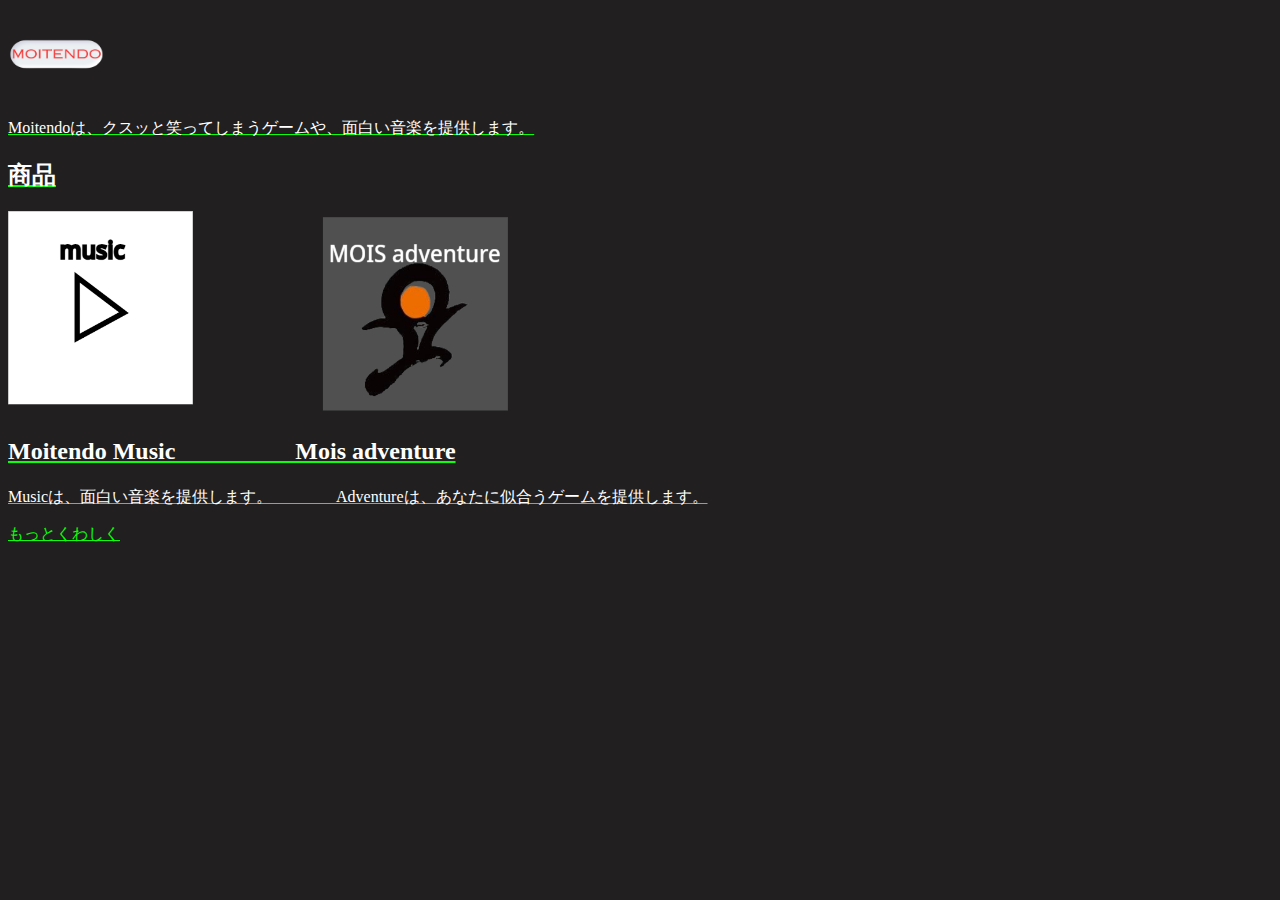
<file: moitendo/index.html>
<!DOCTYPE html>
<html>
    <head>
        <html lang="ja">
        <meta charset="utf-8">
        <link rel="stylesheet" href="css/style.css" type="text/css" />
    </head>
    <body>
        <title>モイ天堂　moitendoウェブサイト</title>
        <a href="https://yprograming.github.io/moitendo/"><img src="img/logo.png" width="100" height="90">
        <p>Moitendoは、クスッと笑ってしまうゲームや、面白い音楽を提供します。</p>
        <h2>商品</h2>
        <img src="img/musicandadventure.png" width="500" height="200">
        <h2>Moitendo Music　　　　　Mois adventure</h2>
        <p>Musicは、面白い音楽を提供します。　　　　Adventureは、あなたに似合うゲームを提供します。</p>
        <a href="mart.html">もっとくわしく</a>
    </body>
</html>
</file>
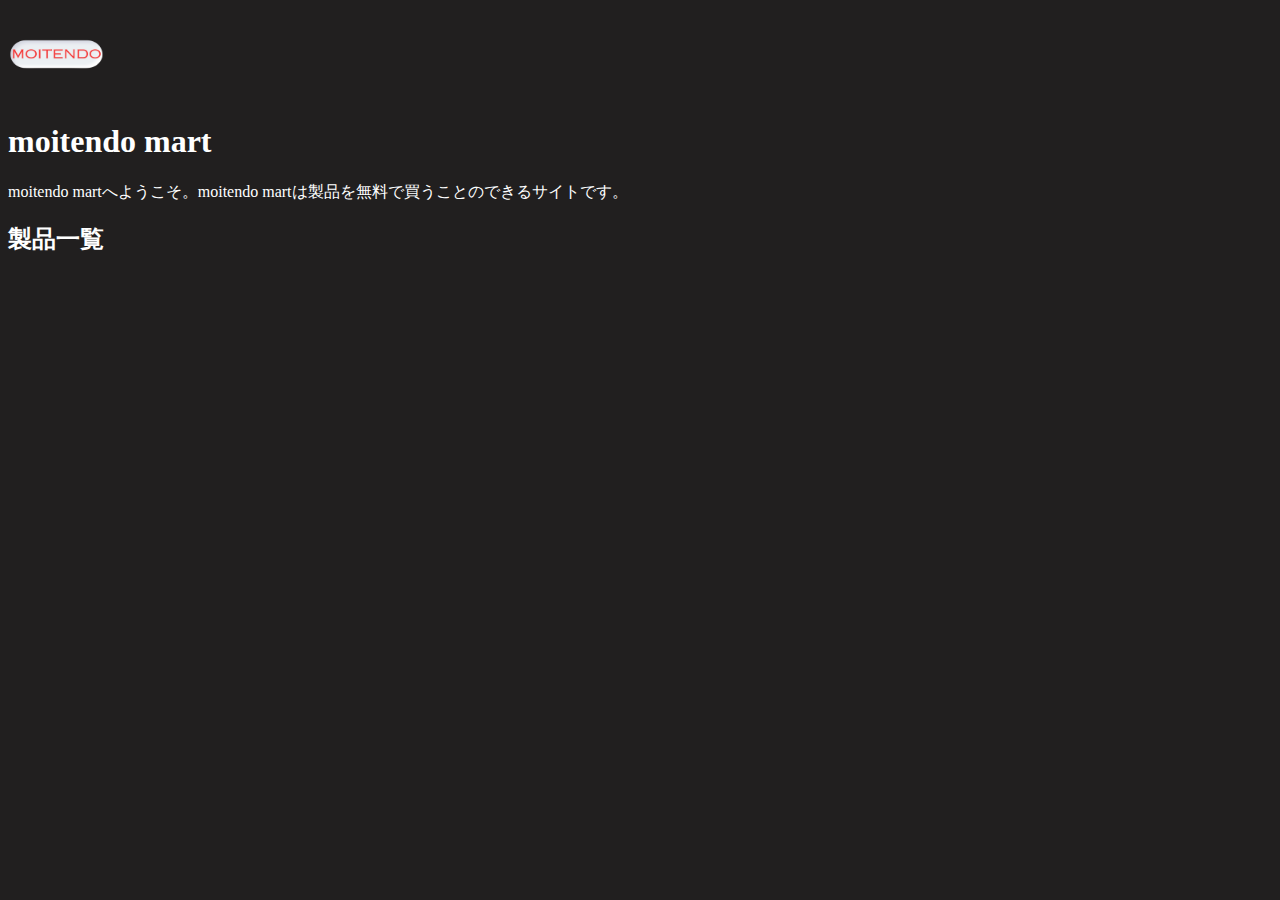
<file: moitendo/mart.html>
<!DOCTYPE html>
<html>
    <head>
        <html lang="ja">
        <meta charset="utf-8">
        <link rel="stylesheet" href="css/style.css" type="text/css" />
    </head>
    <body>
        <title>モイ天堂　moitendoウェブサイト</title>
        <a href="https://yprograming.github.io/moitendo/"><img src="img/logo.png" width="100" height="90"></a>
        <h1>moitendo mart</h1>
        <p>moitendo martへようこそ。moitendo martは製品を無料で買うことのできるサイトです。</p>
        <h2>製品一覧</h2>
    </body>
</html>
</file>
<file: moitendo/css/style.css>
body{
    font-family: Georgia, serif;
    background-color: #211f1f;
}

h1,
h2,
p{
    color: #FFFFFF;
}
a{
    color: #0aff0a
}
</file>
